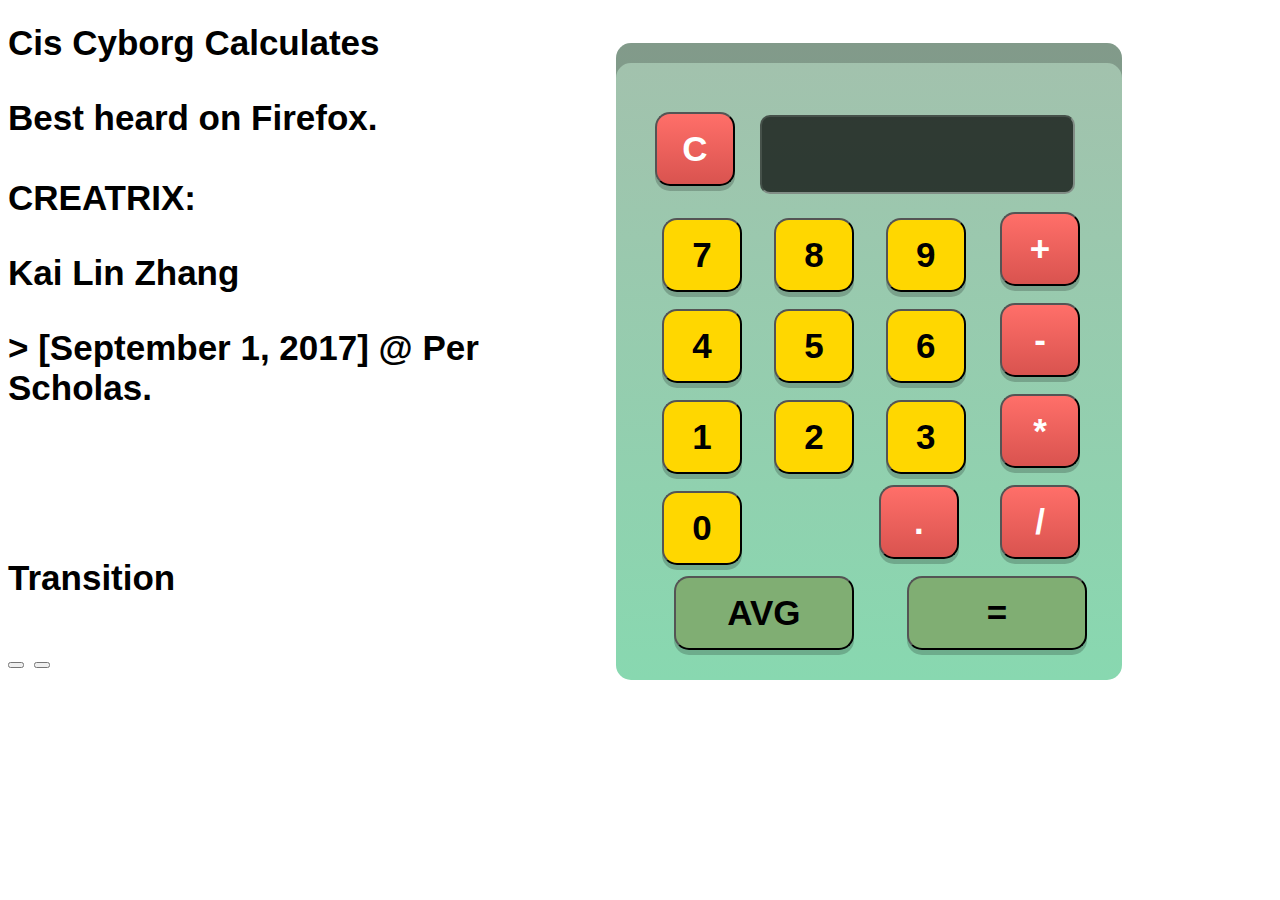
<file: index.html>
<!DOCTYPE html>
<html>
  <head>
    <meta charset="utf-8">
    
    <title>Lady Cyborg Calculates</title>
    
    <script src='https://code.responsivevoice.org/responsivevoice.js'> </script>
    
    <link rel="stylesheet" type="text/css" href="calculator.css">
    
    <link href="https://fonts.googleapis.com/css?family=Libre+Barcode+128+Text" rel="stylesheet">
  </head>
  <body>


    <script>
// ======== Set Default Voice ========

      responsiveVoice.setDefaultVoice("UK English Female");

// ======== Average Button ========

      window.average = function average(input) {

        var sum = 0;
        var avg = 0;
        var array = [];
        var number;

        array = input.split("+");

        for (i=0; i<array.length; i++) {
          number = parseFloat(array[i]);
          sum += number;
        }

        avg = sum / array.length;

        responsiveVoice.speak("the average is" + avg.toString());
        return avg;
      }

// ======== Equals Button  ========

      window.equals = function equals(input) {
      
        Calc.Input.value = eval(input)
        ans = Calc.Input.value

        if (ans >= 0) {
          responsiveVoice.speak("the answer is" + ans.toString());
        } else {
          responsiveVoice.speak("the answer is negative" + ans.toString());
        }
        
        return ans;

      }

// ======== Input Buttons: Numbers and Operators  ========

      window.input = function input(val) {
        Calc.Input.value += val;
        responsiveVoice.speak(val.toString())
      }

      // Special Operator Inputs (for Text-to-Speech purposes)

      window.input_plus = function input_plus(val) {
        Calc.Input.value += val;
        responsiveVoice.speak("plus")
      }

      window.input_minus = function input_minus(val) {
        Calc.Input.value += val;
        responsiveVoice.speak("minus")
      }

      window.input_times = function input_times(val) {
        Calc.Input.value += val;
        responsiveVoice.speak("times")
      }

      window.input_divide = function input_divide(val) {
        Calc.Input.value += val;
        responsiveVoice.speak("divided by")
      }

      window.input_point = function input_point(val) {
        Calc.Input.value += val;
        responsiveVoice.speak("point")
      }

      window.input_clear = function input_clear(val) {
        Calc.Input.value = ' ';
        responsiveVoice.speak("cleared")
      }

      
    </script>

<!-- ================ CALCULATOR ================ -->

    <form name = "Calc">
      <table cellspacing = "4">

        <!-- First Row: Clear Button and Display -->

        <tr>
          <td>
            <input type="button" name="clear" class="operator" value="C" onclick="window.input_clear()">
          </td>
          <th id="display" colspan="3">
            <input type="text" name="Input" size="10" font-color="green">
          </th>
        </tr>

        <!-- Second Row: Keys -->

        <tr>
          <td>
            <input type="button" name="seven" class="number" value="7" onclick="window.input(7)">
          </td>
          <td>
            <input type="button" name="eight" class="number" value="8" onclick="window.input(8)">
          </td>
          <td>
            <input type="button" name="nine" class="number" value="9" onclick="window.input(9)">
          </td>
          <td>
            <input type="button" name="plus" class="operator" value="+" onclick="window.input_plus('+')">
          </td>
        </tr>

        <!-- Third Row: Keys -->

        <tr>
          <td>
            <input type="button" name="seven" class="number" value="4" onclick="window.input(4)">
          </td>
          <td>
            <input type="button" name="eight" class="number" value="5" onclick="window.input(5)">
          </td>
          <td>
            <input type="button" name="nine" class="number" value="6" onclick="window.input(6)">
          </td>
          <td>
            <input type="button" name="minus" class="operator" value="-" onclick="window.input_minus('-')">
          </td>
        </tr>

        <!-- Fourth Row: Keys -->

        <tr>
          <td>
            <input type="button" name="one" class="number" value="1" onclick="window.input(1)">
          </td>
          <td>
            <input type="button" name="two" class="number" value="2" onclick="window.input(2)">
          </td>
          <td>
            <input type="button" name="three" class="number" value="3" onclick="window.input(3)">
          </td>
          <td>
            <input type="button" name="times" class="operator" value="*" onclick="window.input_times('*')">
          </td>
        </tr>

        <!-- Fifth Row: Keys -->

        <tr>
          <td>
            <input type="button" name="zero" class="number" value="0" onclick="window.input(0)">
          </td>
          <td colspan="2">
            <input type="button" name="dot" class="operator" value="." onclick="window.input_point('.')">
          </td>
          <td>
            <input type="button" name="divide" class="operator" value="/" onclick="window.input_divide('/')">
          </td>
        </tr>

        <!-- Sixth Row: Average and Equals -->

        <tr>
          <td colspan="2">
            <!-- Need to make this average button function. -->
            <input type="button" name="average" class="evaluator" value="AVG" onclick="Calc.Input.value = window.average(Calc.Input.value)">
          </td>
          <td colspan="2">
            <input type="button" name="equals" class="evaluator" value="=" onclick="window.equals(Calc.Input.value)">
          </td>
        </tr>

      </table>
    </form>

<!-- ======== Footer ======== -->

  <div class="footer">
    <h1>Cis Cyborg Calculates </h1>
    <p> Best heard on Firefox. <br><br>
    CREATRIX: 
    <p> Kai Lin Zhang </p>> [September 1, 2017] @ Per Scholas. </p>

    <br><br>

    <p>Transition</p>
    <button type="button" id="button1" value ="cis" ></button>
    <a href = "index2.html"><button type = "button" id="button2" value="trans" ></button></a>

  </div> 

  </body>
</html>
</file>
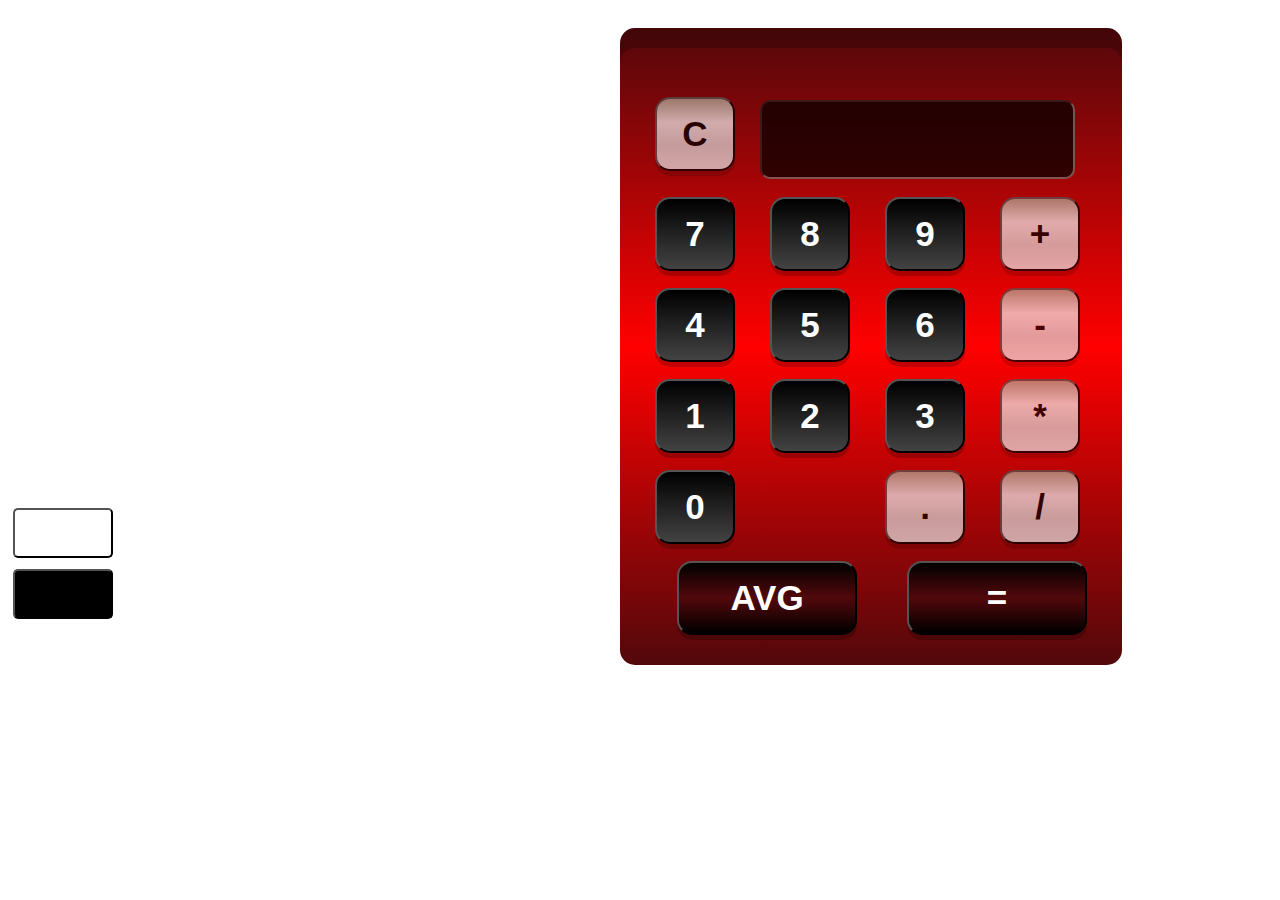
<file: index2.html>
<!DOCTYPE html>
<html>
  <head>
    <meta charset="utf-8">
    
    <title>Lady Cyborg Calculates</title>
    
    <script src='https://code.responsivevoice.org/responsivevoice.js'> </script>
    
    <link rel="stylesheet" type="text/css" href="calculator2.css">
    
    <link href="https://fonts.googleapis.com/css?family=Libre+Barcode+128+Text" rel="stylesheet">
  </head>
  <body>


    <script>

// ======== Set Default Voice ========

      responsiveVoice.setDefaultVoice("US English Male");

// ======== Average Button ========

      window.average = function average(input) {

        var sum = 0;
        var avg = 0;
        var array = [];
        var number;

        array = input.split("+");

        for (i=0; i<array.length; i++) {
          number = parseFloat(array[i]);
          sum += number;
        }

        avg = sum / array.length;

        responsiveVoice.speak("the average is" + avg.toString());
        return avg;
      }

// ======== Equals Button  ========

      window.equals = function equals(input) {
      
        Calc.Input.value = eval(input)
        ans = Calc.Input.value

        if (ans >= 0) {
          responsiveVoice.speak("the answer is" + ans.toString());
        } else {
          responsiveVoice.speak("the answer is negative" + ans.toString());
        }
        
        return ans;

      }

// ======== Input Buttons: Numbers and Operators  ========

      window.input = function input(val) {
        Calc.Input.value += val;
        responsiveVoice.speak(val.toString())
      }

      // Special Operator Inputs (for Text-to-Speech purposes)

      window.input_plus = function input_plus(val) {
        Calc.Input.value += val;
        responsiveVoice.speak("plus")
      }

      window.input_minus = function input_minus(val) {
        Calc.Input.value += val;
        responsiveVoice.speak("minus")
      }

      window.input_times = function input_times(val) {
        Calc.Input.value += val;
        responsiveVoice.speak("times")
      }

      window.input_divide = function input_divide(val) {
        Calc.Input.value += val;
        responsiveVoice.speak("divided by")
      }

      window.input_point = function input_point(val) {
        Calc.Input.value += val;
        responsiveVoice.speak("point")
      }

      window.input_clear = function input_clear(val) {
        Calc.Input.value = ' ';
        responsiveVoice.speak("cleared")
      }

      
    </script>

<!-- ================ CALCULATOR ================ -->

    <form name = "Calc">
      <table cellspacing = "4">

        <!-- First Row: Clear Button and Display -->

        <tr>
          <td>
            <input type="button" name="clear" class="operator" value="C" onclick="window.input_clear()">
          </td>
          <th id="display" colspan="3">
            <input type="text" name="Input" size="10" font-color="green">
          </th>
        </tr>

        <!-- Second Row: Keys -->

        <tr>
          <td>
            <input type="button" name="seven" class="number" value="7" onclick="window.input(7)">
          </td>
          <td>
            <input type="button" name="eight" class="number" value="8" onclick="window.input(8)">
          </td>
          <td>
            <input type="button" name="nine" class="number" value="9" onclick="window.input(9)">
          </td>
          <td>
            <input type="button" name="plus" class="operator" value="+" onclick="window.input_plus('+')">
          </td>
        </tr>

        <!-- Third Row: Keys -->

        <tr>
          <td>
            <input type="button" name="seven" class="number" value="4" onclick="window.input(4)">
          </td>
          <td>
            <input type="button" name="eight" class="number" value="5" onclick="window.input(5)">
          </td>
          <td>
            <input type="button" name="nine" class="number" value="6" onclick="window.input(6)">
          </td>
          <td>
            <input type="button" name="minus" class="operator" value="-" onclick="window.input_minus('-')">
          </td>
        </tr>

        <!-- Fourth Row: Keys -->

        <tr>
          <td>
            <input type="button" name="one" class="number" value="1" onclick="window.input(1)">
          </td>
          <td>
            <input type="button" name="two" class="number" value="2" onclick="window.input(2)">
          </td>
          <td>
            <input type="button" name="three" class="number" value="3" onclick="window.input(3)">
          </td>
          <td>
            <input type="button" name="times" class="operator" value="*" onclick="window.input_times('*')">
          </td>
        </tr>

        <!-- Fifth Row: Keys -->

        <tr>
          <td>
            <input type="button" name="zero" class="number" value="0" onclick="window.input(0)">
          </td>
          <td colspan="2">
            <input type="button" name="dot" class="operator" value="." onclick="window.input_point('.')">
          </td>
          <td>
            <input type="button" name="divide" class="operator" value="/" onclick="window.input_divide('/')">
          </td>
        </tr>

        <!-- Sixth Row: Average and Equals -->

        <tr>
          <td colspan="2">
            <!-- Need to make this average button function. -->
            <input type="button" name="average" class="evaluator" value="AVG" onclick="Calc.Input.value = window.average(Calc.Input.value)">
          </td>
          <td colspan="2">
            <input type="button" name="equals" class="evaluator" value="=" onclick="window.equals(Calc.Input.value)">
          </td>
        </tr>

      </table>
    </form>

<!-- ======== Footer ======== -->

  <div class="footer">
    <h1>Trans Cyborg Calculates </h1>
    <p> Best heard on Firefox. <br><br>
    CREATRIX: 
    <p> Kai Lin Zhang </p>> [September 1, 2017] @ Per Scholas. </p>

    <br>

    <p>Transition</p>
    <a href = "index.html"><button type="button" id="button1" value ="cis" ></button></a>
    <button type = "button" id="button2" value="trans" >
  </div>

  </body>
</html>
</file>
<file: calculator.css>
* {
	font: bold 35px Arial, sans-serif;
		-webkit-user-select: none;
		-moz-user-select: none;
}

html {
	width, height: 100%;
	background-image: url("https://davescomputertips.com/wp-content/uploads/2015/09/robot-woman-android.jpg");
	background-size: cover;
	background-repeat: no-repeat;
}

form {
	background: transparent;
}

table, tb {
	background: linear-gradient(#a3c1ad,#88d8b0);
	height: auto;
	float: right;
	width: 350px;
	margin-top: 20px;
	margin-right: 150px;
	padding: 55px 30px 25px;
	border: 2px #011f4b;
	border-radius: 15px;
	box-shadow: inset 0px 20px rgba(0,0,0,0.2);
	color: white;
	text-shadow: 1px 1px 2px rgba(0,0,0,0.2);
	text-align: right;
	cursor: pointer;
}

input[type=text] {
	padding: 12px 20px;
	margin: 12px 12px;
	text-align: right;
	color: green;
	background: black;
	opacity: 0.7;
	font-family: Courier;
	border-radius: 10px;
	font-size: 45px;
	box-shadow: inset 0px 5px rgba(0,0,0,0.2);
}

.operator {
	background: linear-gradient(#ff6f69,#d9534f);
	margin: 0 7px 11px 0;
	padding: 15px;
	border-radius: 15px;
	box-shadow: 0px 5px rgba(0,0,0,0.2);
	color: white;
	text-align: center;
	width: 80px;
}

.operator:hover {
	color: green;
}

.operator:active {
	background: linear-gradient(pink,#ff6f69);
}

.number {
	background: gold;
	/*margin: 0 7px 11px 0;*/
	padding: 15px;
	border-radius: 15px;
	box-shadow: 0px 5px rgba(0,0,0,0.2);
	color: black;
	text-align: center;
	width: 80px;
}


.number:hover {
	background: green;
	color: white;
}

.number:active {
	background: linear-gradient(white, yellow);
	color: green;
	box-shadow: inset 0px 5px rgba(0,0,0,0.2);
}

.evaluator {
	background: #80AE73;
	color: black;
	text-shadow: white;
	padding: 15px;
	border-radius: 15px;
	box-shadow: 0px 5px rgba(0,0,0,0.2);
	width: 180px;
}

.evaluator:hover {
	color: gold;
}

.evaluator:active {
	background: linear-gradient(#C4F3FF, #80AE73);
	color: green;
}
</file>
<file: calculator2.css>
* {
	font: bold 35px Arial, sans-serif;
		-webkit-user-select: none;
		-moz-user-select: none;
}

html {
	width, height: 100%;
	background-image: url("http://cdn.wallpapersafari.com/36/77/sS48kf.jpg");
	background-size: cover;
	background-repeat: no-repeat;
}

form {
	background: transparent;
}

table, tb {
	background: linear-gradient(#52080B,red, #52080B);
	height: auto;
	float: right;
	width: 350px;
	margin-top: 20px;
	margin-right: 150px;
	padding: 55px 30px 25px;
	border: 2px #011f4b;
	border-radius: 15px;
	box-shadow: inset 0px 20px rgba(0,0,0,0.2);
	color: white;
	text-shadow: 1px 1px 2px rgba(0,0,0,0.2);
	text-align: right;
	cursor: pointer;
}

input[type=text] {
	padding: 12px 20px;
	margin: 12px 12px;
	text-align: right;
	color: #D26254;
	background: black;
	opacity: 0.7;
	font-family: Courier;
	border-radius: 10px;
	font-size: 45px;
	box-shadow: inset 0px 5px rgba(0,0,0,0.2);
}

.operator {
	background: linear-gradient(#ada996,#f2f2f2,#dbdbdb,#eaeaea);
	margin: 0 7px 11px 0;
	padding: 15px;
	border-radius: 15px;
	box-shadow: 0px 5px rgba(0,0,0,0.2);
	color: black;
	text-align: center;
	width: 80px;
	opacity: 0.7;
}

.operator:hover {
	color: red;
}

.operator:active {
	background: linear-gradient(#f2f2f2,#eaeaea);
}

.number {
	background: linear-gradient(#000000, #434343);
	margin: 0 7px 11px 0;
	padding: 15px;
	border-radius: 15px;
	box-shadow: 0px 5px rgba(0,0,0,0.2);
	color: white;
	text-align: center;
	width: 80px;
}

.number:hover {
	background: linear-gradient(#0E1929,#484848,#0E1929);
	color: #D26254;
}

.number:active {
	background: linear-gradient(#414d0b, #727a17);
	color: black;
	opacity: 0.7;
	box-shadow: inset 0px 5px rgba(0,0,0,0.2);
}

.evaluator {
	background: linear-gradient(#000000,#52080B,#000000);
	color: white;
	padding: 15px;
	border-radius: 15px;
	box-shadow: 0px 5px rgba(0,0,0,0.2);
	width: 180px;
}

.evaluator:hover {
	color: red;
}

.evaluator:active {
	background: linear-gradient(#6d6027,#d3cbb8)
	color: red;
}

.footer {
	font-family: 'Libre Barcode 128 Text', cursive;
	width: 200px;
	float: left;
	margin: 5px;
	color: white;
}

.footer p {
	font-family: Courier;
	font-size: 16px;
}

#button1 {
	width: 100px;
	height: 50px;
	background-color: white;
	color: green;
	border-radius: 5px;
}

#button2 {
	width: 100px;
	height: 50px;
	background-color: black;
	color: red;
	border-radius: 5px;
}
</file>
